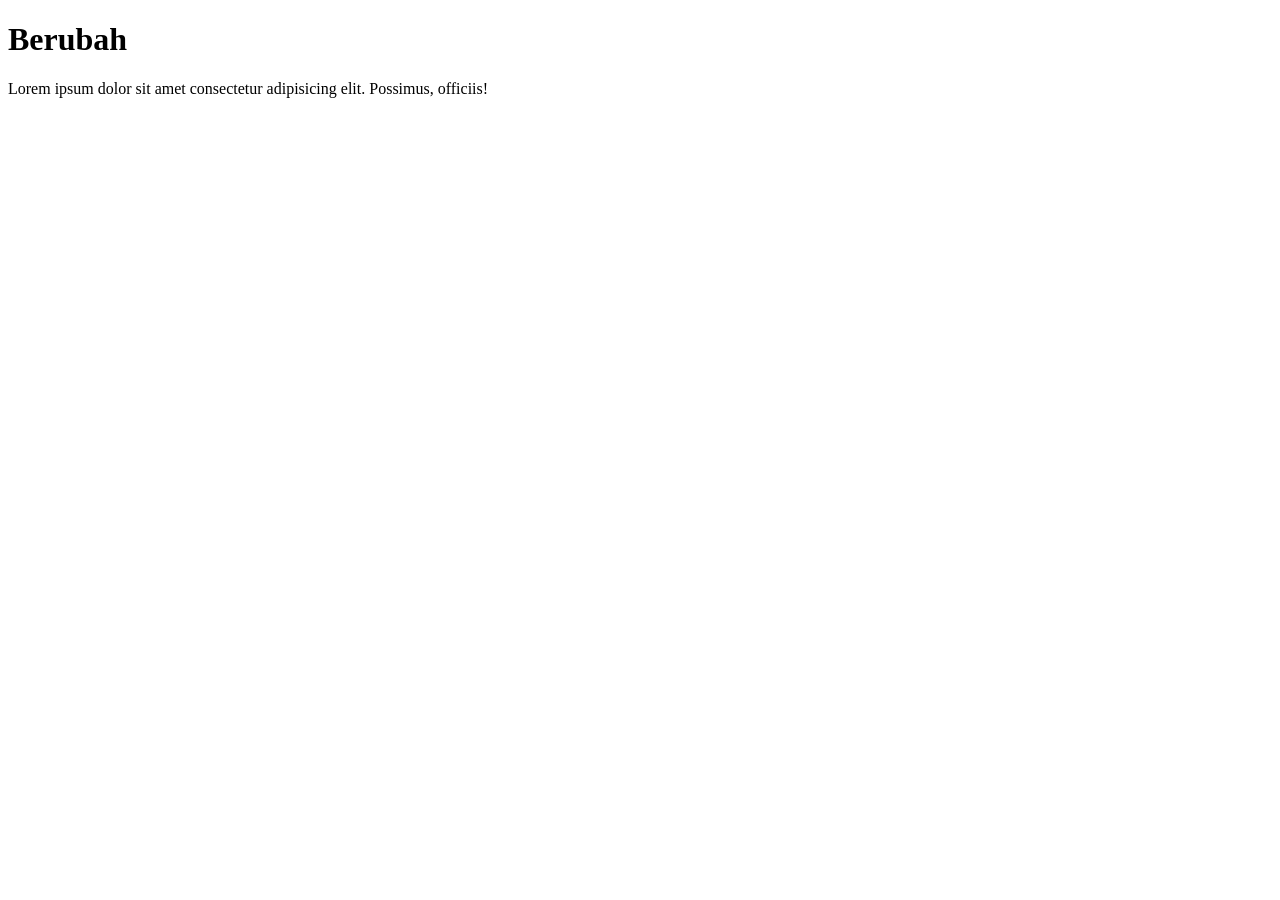
<file: about.html>
<!DOCTYPE html>
<html lang="en">
  <head>
    <meta charset="UTF-8" />
    <meta http-equiv="X-UA-Compatible" content="IE=edge" />
    <meta name="viewport" content="width=device-width, initial-scale=1.0" />
    <title>About</title>
  </head>
  <body>
    <h1 id="judul"></h1>
    <p>Lorem ipsum dolor sit amet consectetur adipisicing elit. Possimus, officiis!</p>

    <script src="script.js"></script>
  </body>
</html>
</file>
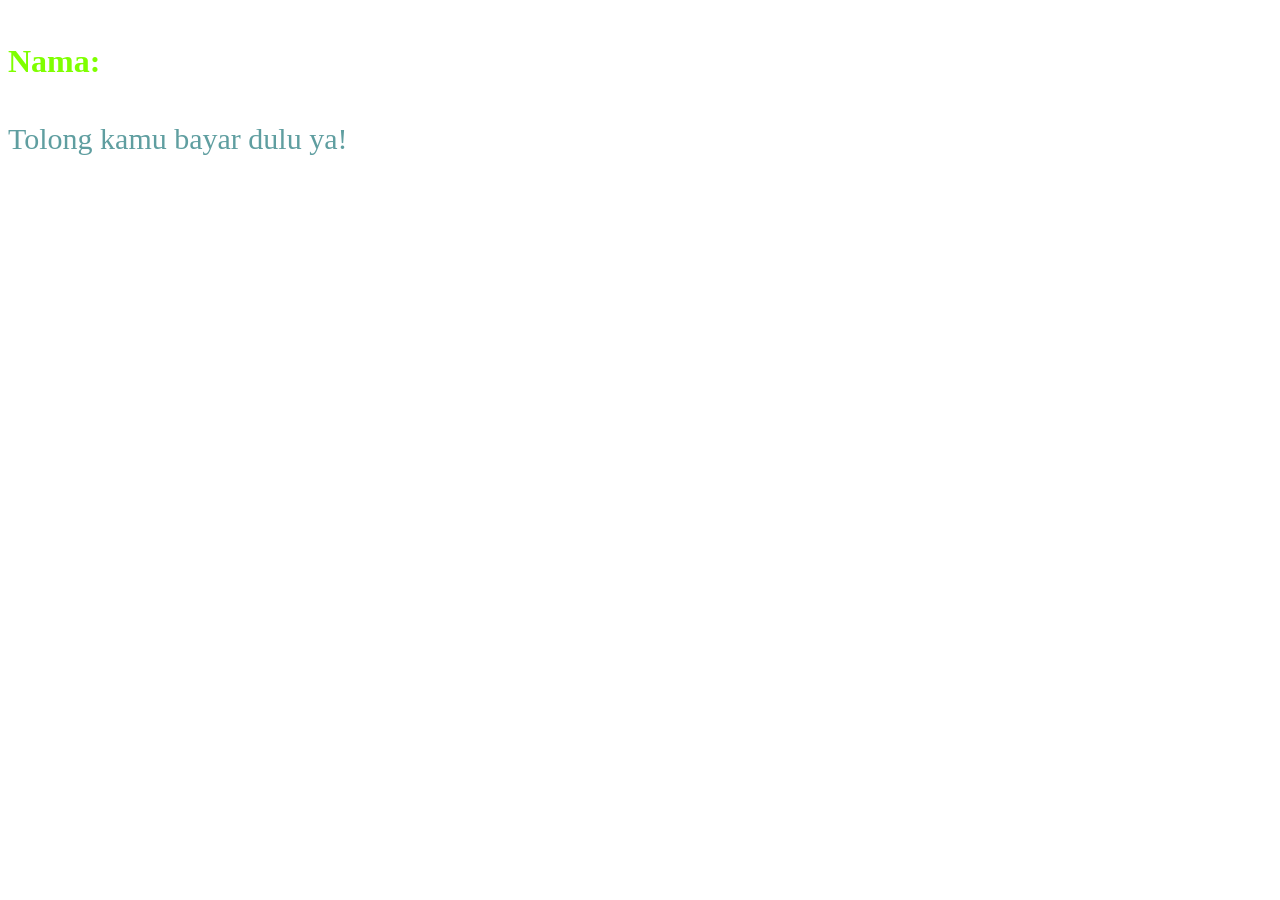
<file: belajar-js.html>
<!DOCTYPE html>
<html lang="en">
  <head>
    <meta charset="UTF-8" />
    <meta http-equiv="X-UA-Compatible" content="IE=edge" />
    <meta name="viewport" content="width=device-width, initia l-scale=1.0" />
    <title>Belajar JS</title>

    <style>
      #nama {
        font-size: 30px;
        color: cadetblue;
      }

      h4 {
        font-size: 2rem;
        color: chartreuse;
      }
    </style>
  </head>
  <body id="body">
    <h4>Nama:</h4>
    <p id="nama"></p>

    <script>
      // global
      let nama = 'Joko spesialis kulit';
      let ortu; // undefined
      let sudahBayar = 1;
      let belumBayar = 0;

      // objek dokter
      const dokter = {
        nama: 'Susilo',
        spesialis: 'Kulit',
        ttl: '02-10-2000',
        statusPegawai: true,
        umur: 1000,
        gelarDepan: 'Dr.',
        gelarBelakang: 'Sp.Kulit',
      };

      if (belumBayar) {
        document.getElementById('nama').innerHTML = 'Oke, barang sedang dikirim';
      } else {
        document.getElementById('nama').innerHTML = 'Tolong kamu bayar dulu ya!';
      }

      // fungsi/method
      //   function panggilNama(gelarDepan, nama, gelarBelakang) {
      //     // lokal
      //     let jabatan = gelarDepan + passingNama + gelarBelakang;

      //     return jabatan;
      //   }

      // output (DOM)
      //   document.getElementById('nama').innerHTML = panggilNama(dokter.gelarDepan, dokter.nama, dokter.gelarBelakang);

      //   if (dokter.statusPegawai) {
      //     document.getElementById('nama').innerHTML = 'Dokter ini masih aktif!';
      //   } else {
      //     document.getElementById('nama').innerHTML = 'Dokter udah ga kerja cui!';
      //   }
      //   alert(nama);
      //   console.log(nama);
    </script>
  </body>
</html>
</file>
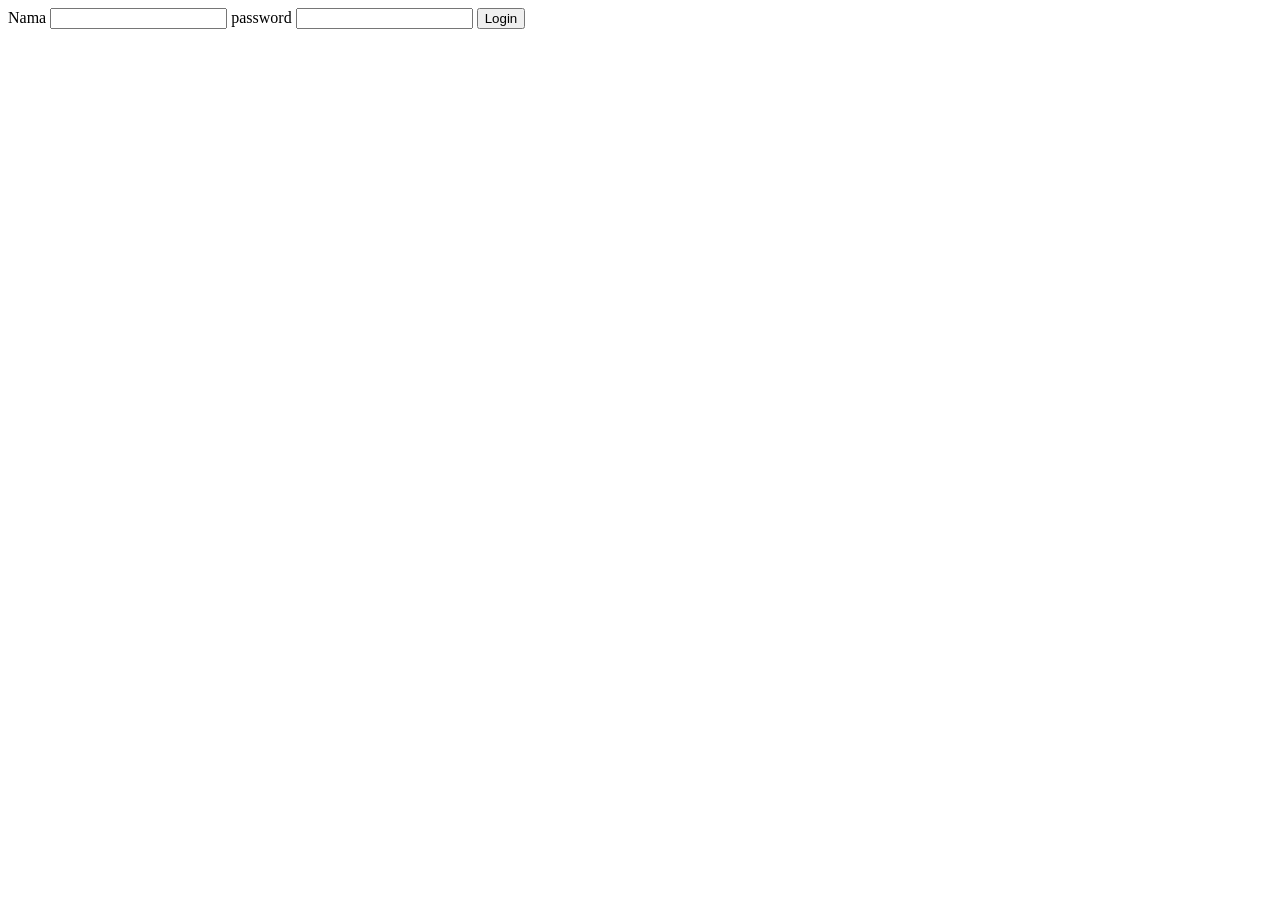
<file: login.html>
<!DOCTYPE html>
<html lang="en">
  <head>
    <meta charset="UTF-8" />
    <meta http-equiv="X-UA-Compatible" content="IE=edge" />
    <meta name="viewport" content="width=device-width, initial-scale=1.0" />
    <title>Login</title>
  </head>
  <body>
    <form action="#">
      <label>Nama</label>
      <input type="text" />

      <label>password</label>
      <input type="password" />

      <button type="submit">Login</button>
    </form>
  </body>
</html>
</file>
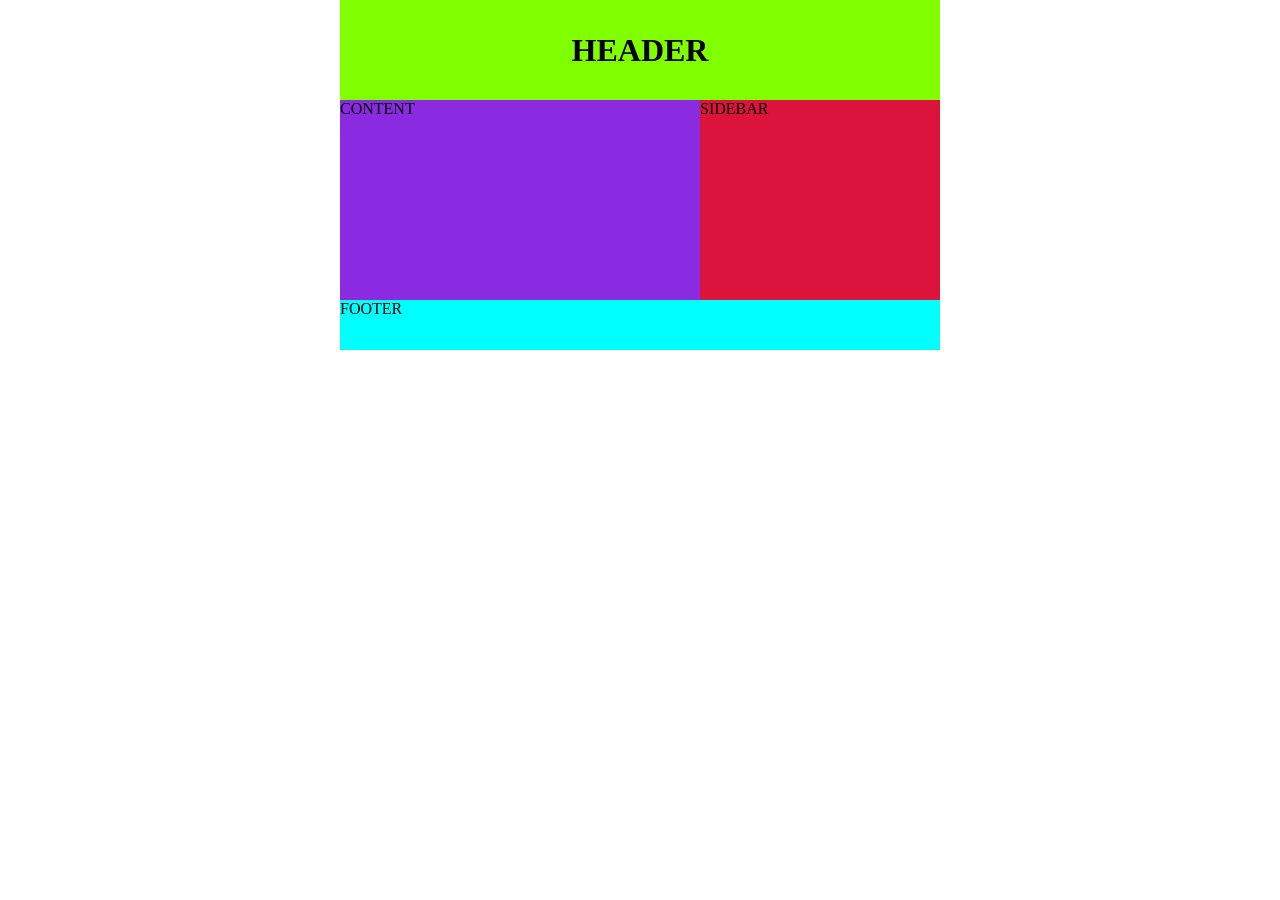
<file: web-layouting.html>
<!DOCTYPE html>
<html lang="en">
  <head>
    <meta charset="UTF-8" />
    <meta http-equiv="X-UA-Compatible" content="IE=edge" />
    <meta name="viewport" content="width=device-width, initial-scale=1.0" />
    <title>Document</title>
    <style>
      .container {
        max-width: 600px;
        margin: 0 auto;
      }

      header {
        display: flex;
        justify-content: center;
        align-items: center;
        height: 100px;
        width: 100%;
        background-color: chartreuse;
      }

      .main {
        display: flex;
        flex-direction: column;
      }

      .content {
        flex: 60%;
        height: 200px;
        background-color: blueviolet;
      }

      .sidebar {
        height: 200px;
        flex: 40%;
        background-color: crimson;
      }

      footer {
        height: 50px;
        background-color: aqua;
      }

      @media (min-width: 768px) {
        .main {
          flex-direction: row;
        }
      }
    </style>
  </head>
  <body class="container">
    <header>
      <h1>HEADER</h1>
    </header>
    <div class="main">
      <div class="content">CONTENT</div>
      <div class="sidebar">SIDEBAR</div>
    </div>
    <footer>FOOTER</footer>
  </body>
</html>
</file>
